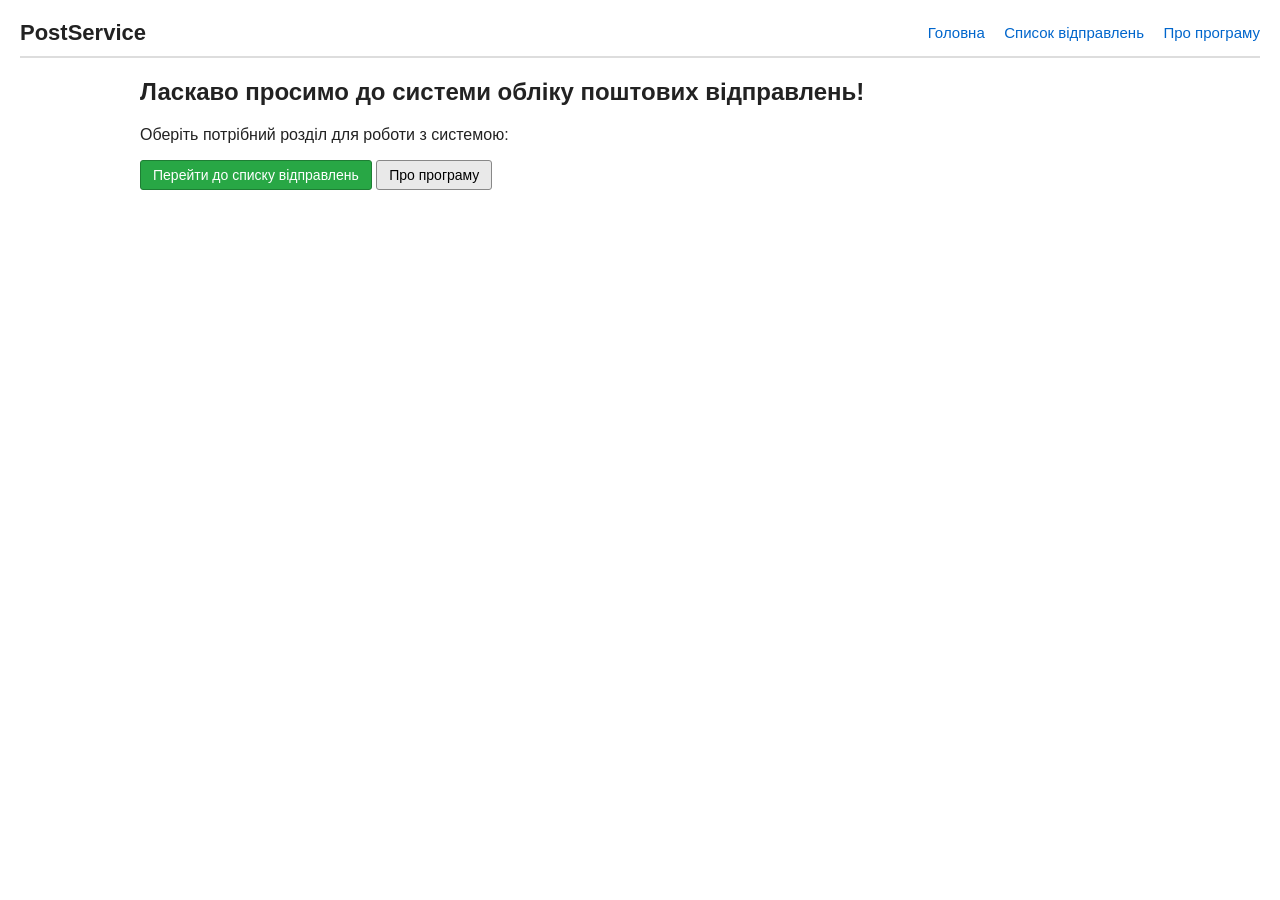
<file: PostService.WebApp/index.html>
<!DOCTYPE html>
<html lang="uk">
<head>
    <meta charset="UTF-8">
    <title>PostService - Головна</title>
    <link rel="stylesheet" href="style.css">
</head>
<body>
    <header>
        <h1>PostService</h1>
        <nav>
            <a href="index.html">Головна</a>
            <a href="postings.html">Список відправлень</a>
            <a href="about.html">Про програму</a>
        </nav>
    </header>
    <main class="container center">
        <h2>Ласкаво просимо до системи обліку поштових відправлень!</h2>
        <p>Оберіть потрібний розділ для роботи з системою:</p>
        <div class="actions-main">
            <a href="postings.html" class="btn primary">Перейти до списку відправлень</a>
            <a href="about.html" class="btn secondary">Про програму</a>
        </div>
    </main>
</body>
</html>
</file>
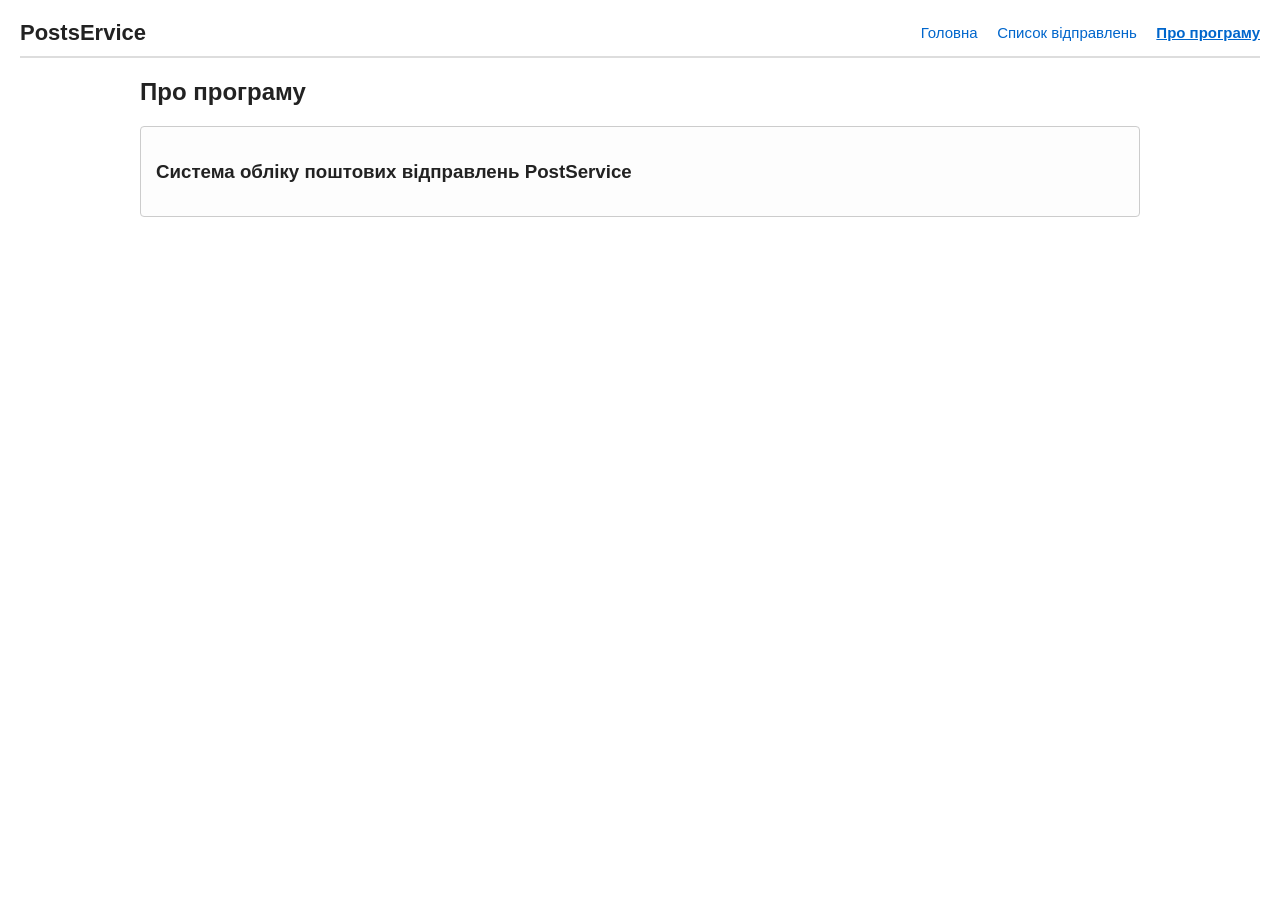
<file: PostService.WebApp/about.html>
<!DOCTYPE html>
<html lang="uk">
<head>
    <meta charset="UTF-8">
    <title>PostService - Про програму</title>
    <link rel="stylesheet" href="style.css">
</head>
<body>
    <header>
        <h1>PostsErvice</h1>
        <nav>
            <a href="index.html">Головна</a>
            <a href="postings.html">Список відправлень</a>
            <a href="about.html" class="active">Про програму</a>
        </nav>
    </header>
    <main class="container">
        <h2>Про програму</h2>
        <div class="card">
            <h3>Система обліку поштових відправлень PostService</h3>
        </div>
    </main>
</body>
</html>
</file>
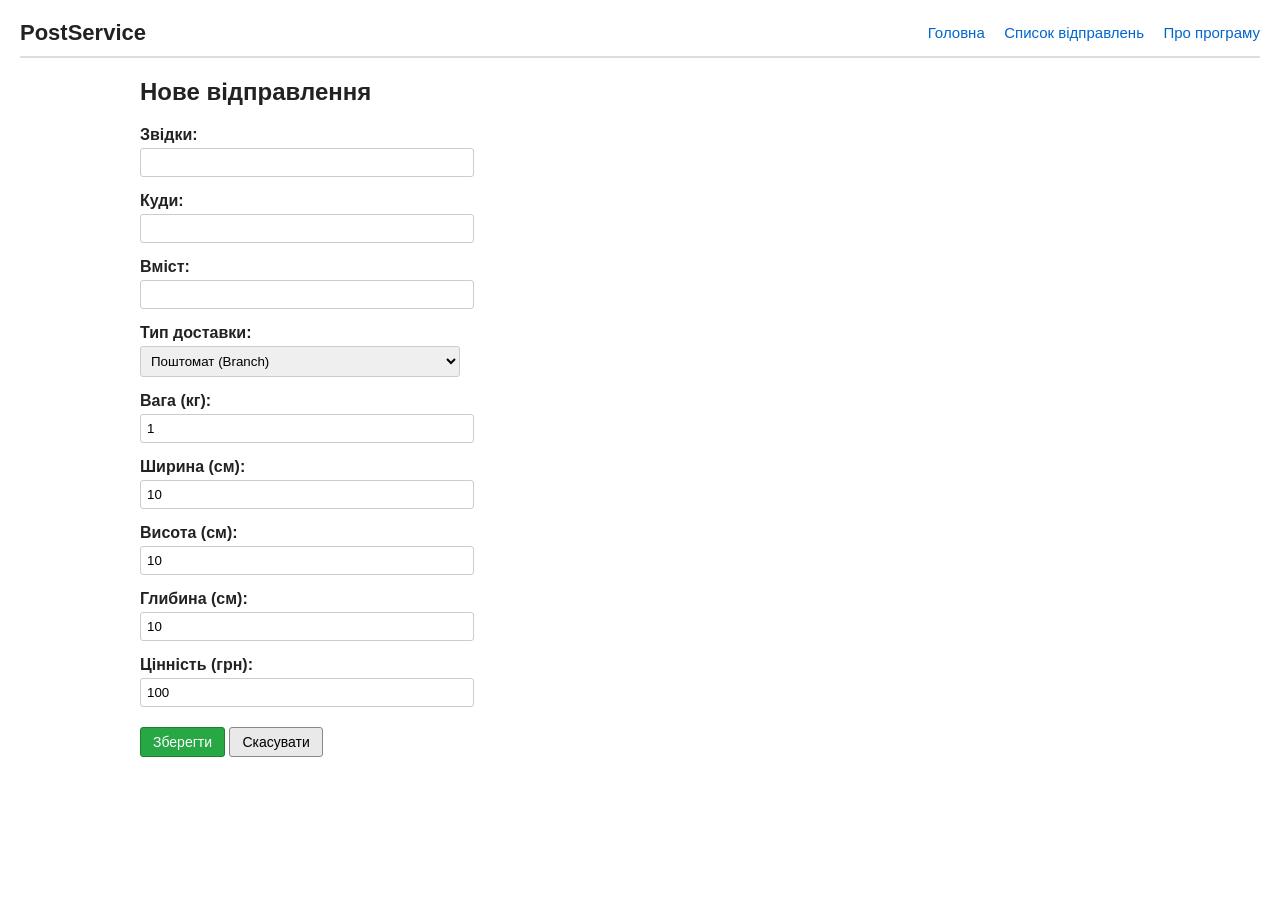
<file: PostService.WebApp/edit.html>
<!DOCTYPE html>
<html lang="uk">
<head>
    <meta charset="UTF-8">
    <title>PostService. Відправлення</title>
    <link rel="stylesheet" href="style.css">
</head>
<body>
    <header>
        <h1>PostService</h1>
        <nav>
            <a href="index.html">Головна</a>
            <a href="postings.html">Список відправлень</a>
            <a href="about.html">Про програму</a>
        </nav>
    </header>
    <main class="container">
        <h2 id="formTitle">Нове відправлення</h2>
        <form id="postingForm" onsubmit="savePosting(event)">
            <input type="hidden" id="postingId">

            <div class="form-group">
                <label>Звідки:</label>
                <input type="text" id="from">
                <span class="error-msg" id="errorFrom"></span>
            </div>

            <div class="form-group">
                <label>Куди:</label>
                <input type="text" id="to">
                <span class="error-msg" id="errorTo"></span>
            </div>

            <div class="form-group">
                <label>Вміст:</label>
                <input type="text" id="content">
                <span class="error-msg" id="errorContent"></span>
            </div>

            <div class="form-group">
                <label>Тип доставки:</label>
                <select id="deliveryType">
                    <option value="0">Поштомат (Branch)</option>
                    <option value="1">Кур'єр (Courier)</option>
                </select>
            </div>

            <div class="form-group">
                <label>Вага (кг):</label>
                <input type="number" step="0.1" id="weight" value="1">
                <span class="error-msg" id="errorWeight"></span>
            </div>

            <div class="form-group">
                <label>Ширина (см):</label>
                <input type="number" id="width" value="10">
            </div>

            <div class="form-group">
                <label>Висота (см):</label>
                <input type="number" id="height" value="10">
            </div>

            <div class="form-group">
                <label>Глибина (см):</label>
                <input type="number" id="depth" value="10">
            </div>

            <div class="form-group">
                <label>Цінність (грн):</label>
                <input type="number" id="value" value="100">
            </div>

            <div class="form-actions">
                <button type="submit" class="btn primary">Зберегти</button>
                <a href="postings.html" class="btn secondary">Скасувати</a>
            </div>
        </form>
    </main>
    <script src="app.js"></script>
    <script>
        document.addEventListener('DOMContentLoaded', checkEditMode);
    </script>
</body>
</html>
</file>
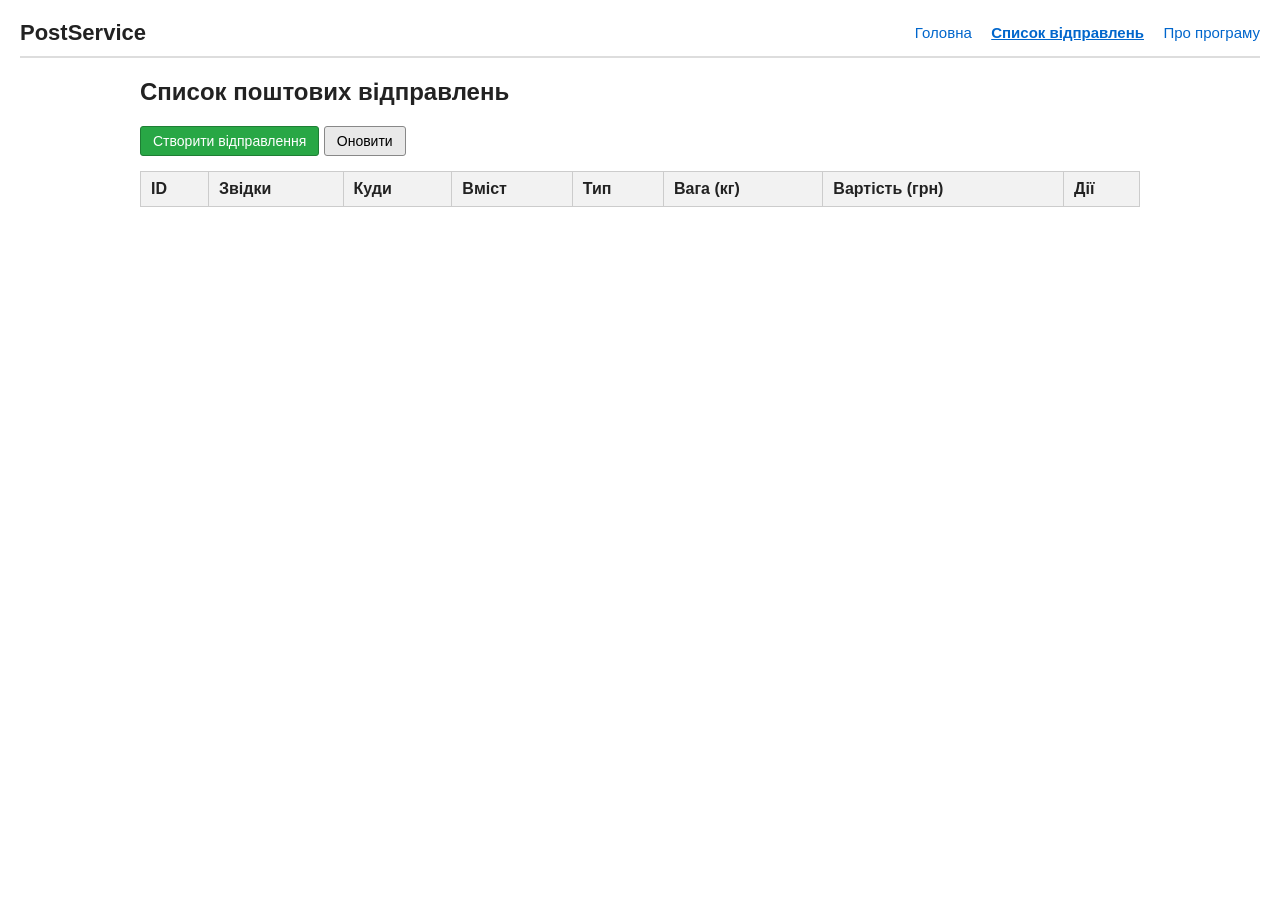
<file: PostService.WebApp/postings.html>
<!DOCTYPE html>
<html lang="uk">
<head>
    <meta charset="UTF-8">
    <title>PostService.. Список відправлень</title>
    <link rel="stylesheet" href="style.css">
</head>
<body>
    <header>
        <h1>PostService</h1>
        <nav>
            <a href="index.html">Головна</a>
            <a href="postings.html" class="active">Список відправлень</a>
            <a href="about.html">Про програму</a>
        </nav>
    </header>
    <main class="container">
        <h2>Список поштових відправлень</h2>
        <div class="toolbar">
            <a href="edit.html" class="btn primary">Створити відправлення</a>
            <button onclick="loadPostings()" class="btn secondary">Оновити</button>
        </div>
        <table id="postingsTable">
            <thead>
                <tr>
                    <th>ID</th>
                    <th>Звідки</th>
                    <th>Куди</th>
                    <th>Вміст</th>
                    <th>Тип</th>
                    <th>Вага (кг)</th>
                    <th>Вартість (грн)</th>
                    <th>Дії</th>
                </tr>
            </thead>
            <tbody></tbody>
        </table>
    </main>
    <script src="app.js"></script>
    <script>
        document.addEventListener('DOMContentLoaded', loadPostings);
    </script>
</body>
</html>
</file>
<file: PostService.WebApp/style.css>
body {
    font-family: Arial, sans-serif;
    margin: 20px;
    background-color: #ffffff;
    color: #222;
}

header {
    border-bottom: 2px solid #ddd;
    padding-bottom: 10px;
    margin-bottom: 20px;
    display: flex;
    justify-content: space-between;
    align-items: center;
}

header h1 {
    margin: 0;
    font-size: 22px;
}

nav a {
    color: #0066cc;
    text-decoration: none;
    margin-left: 15px;
    font-size: 15px;
}

nav a.active, nav a:hover {
    text-decoration: underline;
    font-weight: bold;
}

.container {
    max-width: 1000px;
    margin: 0 auto;
}

.toolbar {
    margin-bottom: 15px;
}

.btn {
    display: inline-block;
    padding: 6px 12px;
    border: 1px solid #888;
    background-color: #e9e9e9;
    color: #000;
    text-decoration: none;
    border-radius: 3px;
    font-size: 14px;
    cursor: pointer;
}

.btn:hover {
    background-color: #dcdcdc;
}

.btn.primary {
    background-color: #28a745;
    color: white;
    border-color: #1e7e34;
}

.btn.danger {
    background-color: #dc3545;
    color: white;
    border-color: #bd2130;
}

/* Класична сувора таблиця */
table {
    width: 100%;
    border-collapse: collapse;
    margin-top: 10px;
}

th, td {
    border: 1px solid #ccc;
    padding: 8px 10px;
    text-align: left;
}

th {
    background-color: #f2f2f2;
}

tr:nth-child(even) {
    background-color: #fafafa;
}

/* Прості поля форми */
.form-group {
    margin-bottom: 15px;
}

.form-group label {
    display: block;
    margin-bottom: 4px;
    font-weight: bold;
}

.form-group input, .form-group select {
    width: 320px;
    padding: 6px;
    border: 1px solid #ccc;
    border-radius: 3px;
}

.form-group input.invalid {
    border: 2px solid #dc3545;
    background-color: #fff8f8;
}

.error-msg {
    color: #dc3545;
    font-size: 13px;
    font-weight: bold;
    display: block;
    margin-top: 3px;
}

.form-actions {
    margin-top: 20px;
}

.card {
    border: 1px solid #ccc;
    padding: 15px;
    background: #fdfdfd;
    border-radius: 4px;
}
</file>
